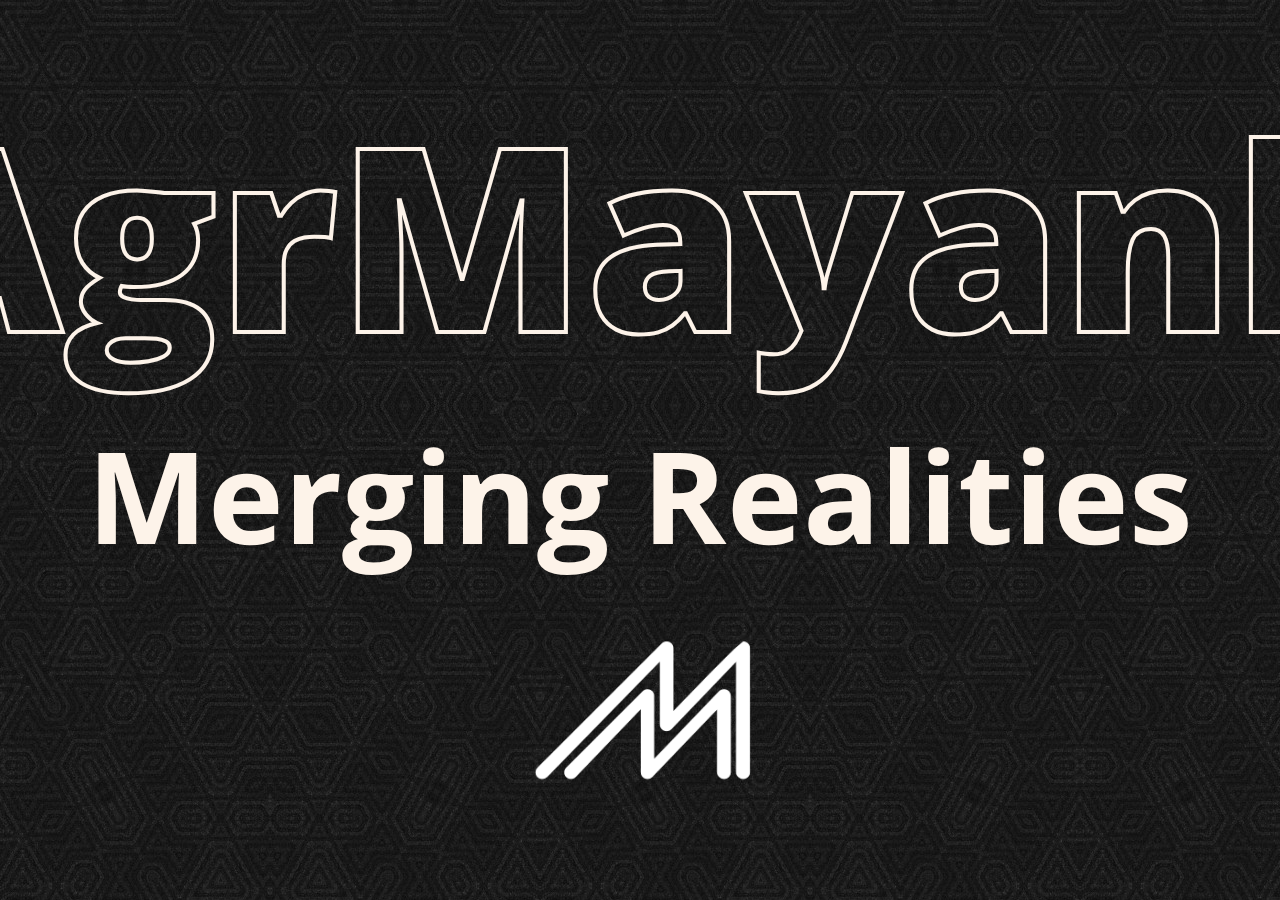
<file: _banner.html>
<!DOCTYPE html>
<html lang="en">

<head>
    <meta charset="UTF-8">
    <meta name="viewport" content="width=device-width, initial-scale=1.0">
    <style>
        @import url('https://fonts.googleapis.com/css2?family=Open+Sans:ital,wght@0,300;0,400;0,500;0,600;0,700;0,800;1,300;1,400;1,500;1,600;1,700;1,800&display=swap');

        body {
            background-image: url("../images/background/Abstract\ BG\ 6.jpeg");
            background-repeat: repeat;
            background-color: var(--color-black);
            color: #fdf3e9;
            margin: 0;
            font-family: 'Open Sans';
        }

        .fullscreen-div {
            display: flex;
            justify-content: center;
            align-items: center;
            height: 100vh;
            width: 100vw;
            position: absolute;
            top: 0;
            left: 0;
        }

        .content {
            text-align: center;
        }

        .content p {
            margin: 0;
            /* Remove default margin to ensure no gaps between paragraphs */
        }

        .title {
            font-weight: 900;
            -webkit-text-stroke-width: 4px;
            font-size: 256px;
            color: #ffffff00;
            -webkit-text-stroke-color: #fdf3e9;
        }

        .subtitle {
            font-size: 128px;
            color: var(--color-text-subtitle);
            font-weight: bold;
        }
    </style>
    <title>Full Screen Centered Div</title>
</head>

<body>
    <div class="fullscreen-div">
        <div class="content">
            <p class="title">AgrMayank</p>
            <p class="subtitle">Merging Realities</p>
            <img src="images/AgrMayank Logo V01T.png" style="height: 256px;" alt="">
        </div>
    </div>
</body>

</html>
</file>
